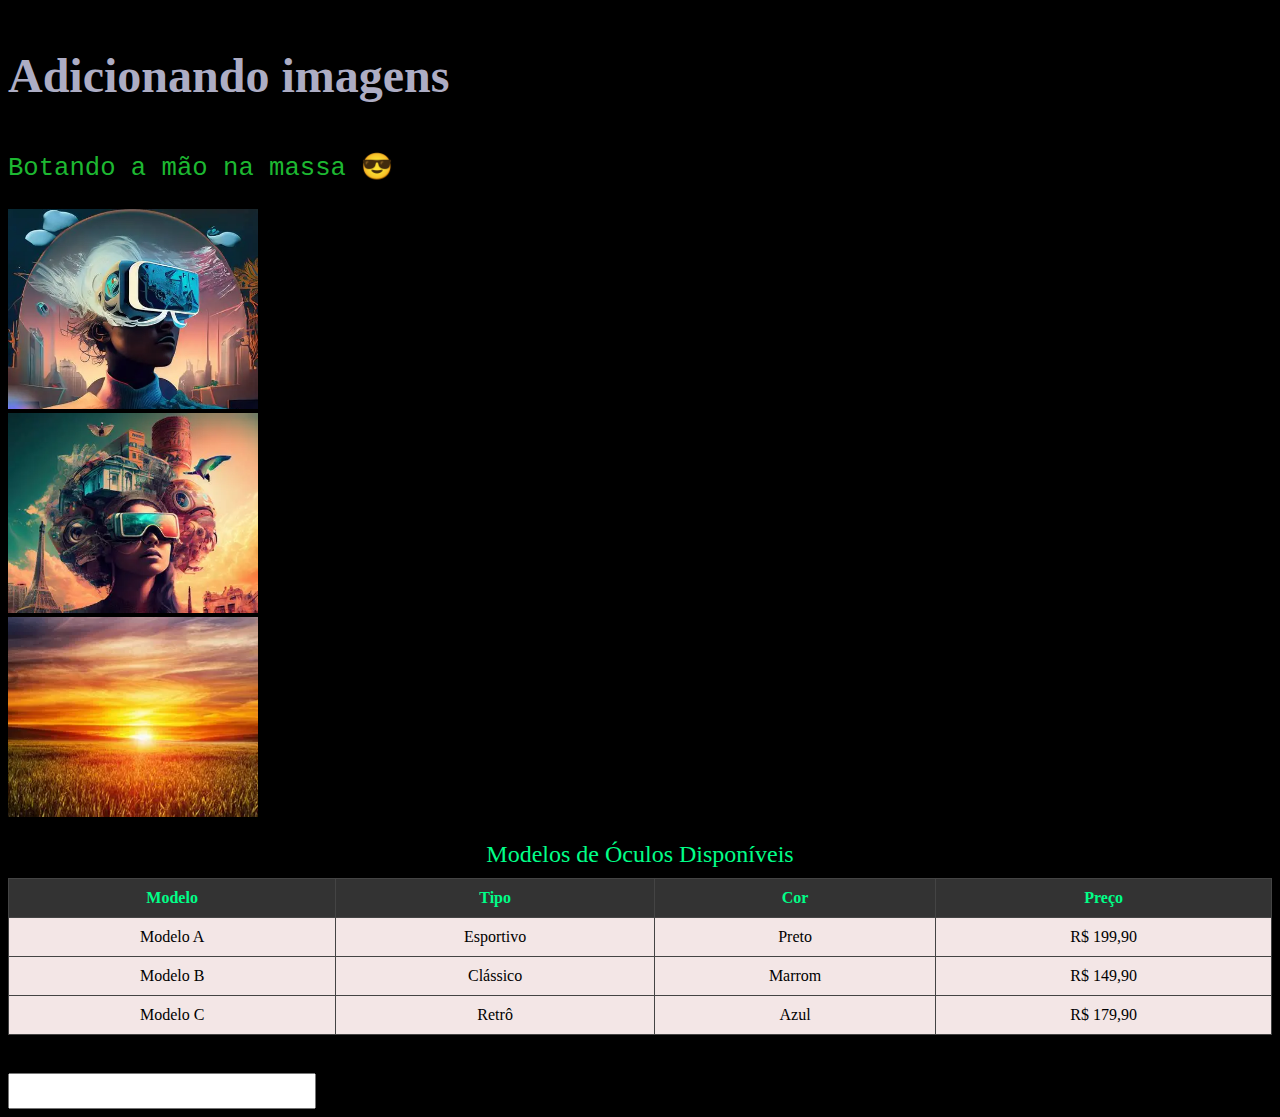
<file: index.html>
<!DOCTYPE html>
<meta charset="UTF-8">
<html>
    <head>
        <title>Paginas de imagens</title>
        <style> 
        body {
            background-color: black;
        }
            h3 {
              color: rgb(173, 173, 196);
              font-family: verdana;
              font-size: 300%;
            }
            p {
              color: rgb(29, 184, 49);
              font-family: courier;
              font-size: 160%;
            }
            .imagem {
      display: inline-block;
      width: 250px;
      height: 200px;
      margin-right: 20px;
    }

    .imagem img {
      width: 100%;
      height: 100%;
      object-fit: cover;
    }
            
    form {
      margin-top: 20px;
    }

    input[type="text"] {
      width: 300px;
      height: 30px;
      font-size: 16px;
    }
      table {
      width: 100%;
      border-collapse: collapse;
      margin-top: 20px;
      background-color: #f3e6e6;
    }

    th, td {
      border: 1px solid #444;
      padding: 10px;
      text-align: center;
    }

    th {
      background-color: #333;
      color: #00ff88;
    }

    td img {
      width: 100px;
      height: 70px;
      object-fit: cover;
    }

    caption {
      caption-side: top;
      font-size: 24px;
      color: #00ff88;
      margin-bottom: 10px;
    }
            </style>
    </head>
    <body>
        <h3>Adicionando imagens</h3>
        <p>Botando a mão na massa &#128526;</p>

        <div class="imagem" >
        <img src="imagens/3d no oculos.webp" alt="Oculos virtual">
        <img src="imagens/Colando.webp" alt="Oculos virtuais"> 
        <img src="imagens/Fundo.webp" alt="Por do sol">
</div>
<table>
    <caption>Modelos de Óculos Disponíveis</caption>
    <thead>
      <tr>
        <th>Modelo</th>
        <th>Tipo</th>
        <th>Cor</th>
        <th>Preço</th>
      </tr>
    </thead>
    <tbody>
      <tr>
        <td>Modelo A</td>
        <td>Esportivo</td>
        <td>Preto</td>
        <td>R$ 199,90</td>
      </tr>
      <tr>
        <td>Modelo B</td>
        <td>Clássico</td>
        <td>Marrom</td>
        <td>R$ 149,90</td>
      </tr>
      <tr>
        <td>Modelo C</td>
        <td>Retrô</td>
        <td>Azul</td>
        <td>R$ 179,90</td>
      </tr>
    </tbody>
  </table>
<form action="Selecione a opção">
    <label for="fname"> Dizite o modelo:></label><br>
    <input type="text" id="fname" name="fname"><br>

</form>
    </body>
</html>
</file>
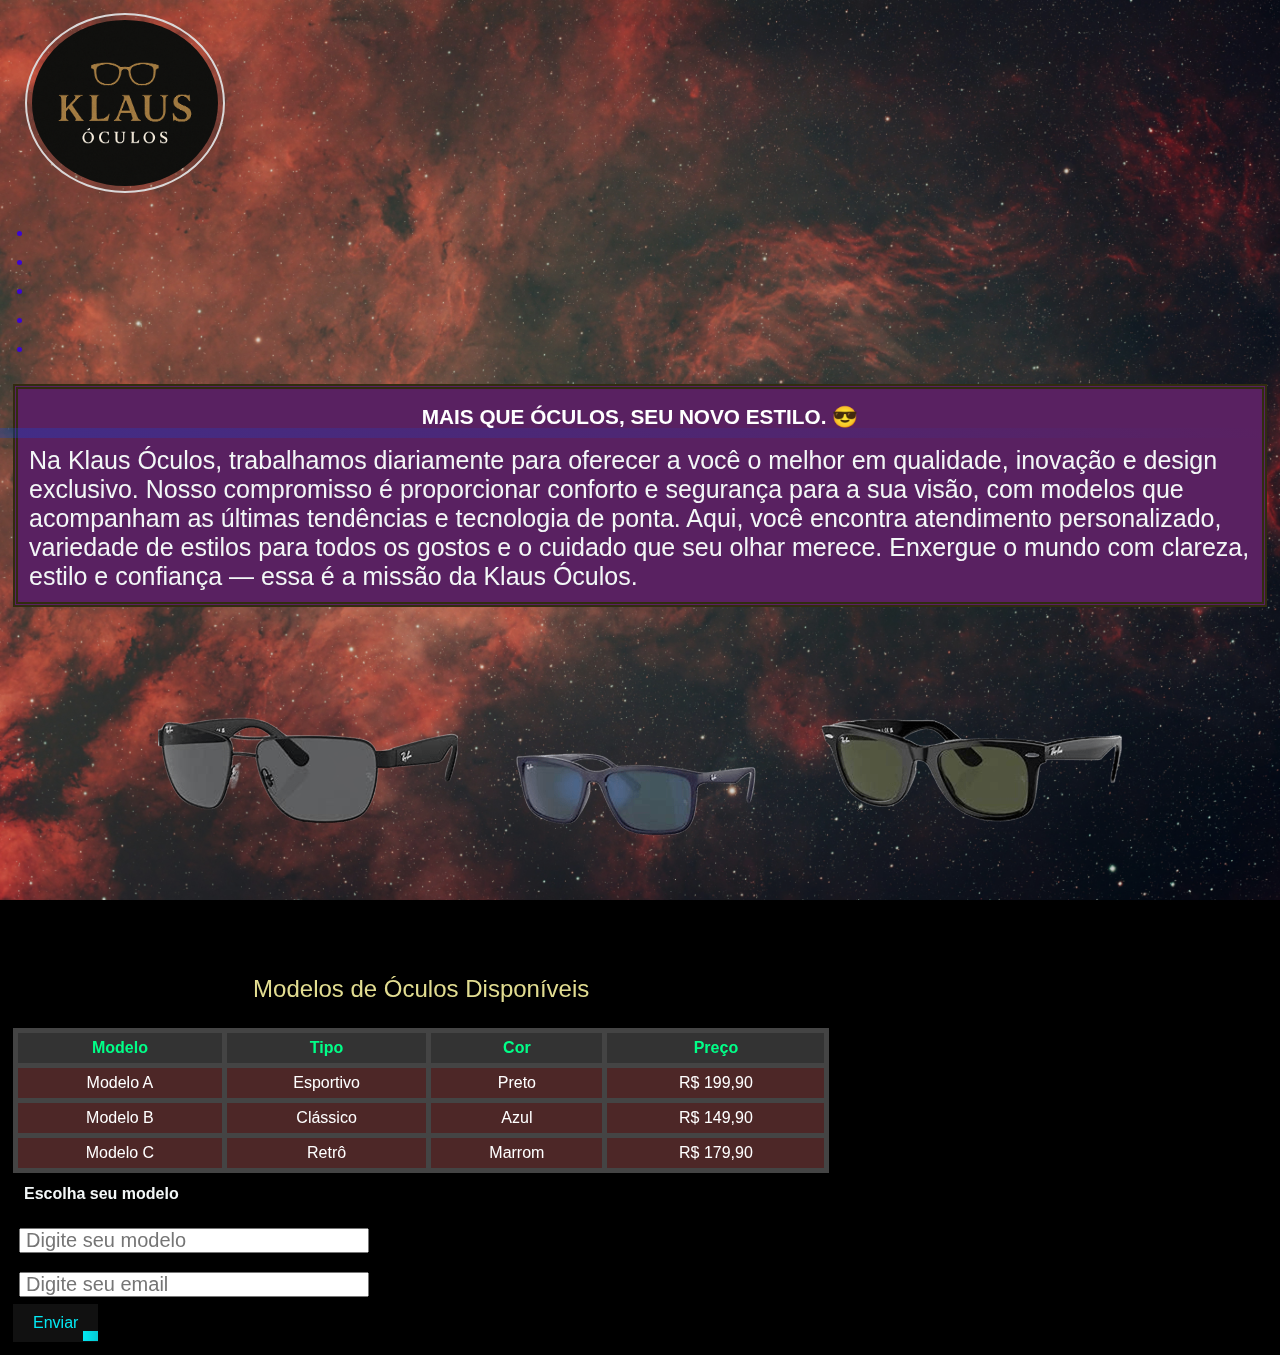
<file: Aula 04/index.html>
<!DOCTYPE html>
<PT class="BR"></PT>
<meta charset="UTF-8">
<html lang="pt.BR">
    <head>
      <title>Loja virtual</title>
   <link rel="stylesheet" href="style.css">
    </head>
    <body>
      <img src="imagens/logo.png" alt="logo da empresa" class="logo-circular">
        <ul class="menu">
    <li><a href="Inicio"></a></li>
    <li><a href="Sobre"></a></li>
    <li><a href="Serviços"></a></li>
    <li><a href="Trabalhe conosco"></a></li>
    <li><a href="contatos"></a></li>
  </ul>
      
<header class="cabeçalho">
<h5 class="efeito-borda">
  MAIS QUE ÓCULOS, SEU NOVO ESTILO. 😎
  <span class="line bottom"></span>
</h5>
<p id="subtitulo">
    Na Klaus Óculos, trabalhamos diariamente para oferecer a você o melhor em qualidade, inovação e design exclusivo. Nosso compromisso é proporcionar conforto e segurança para a sua visão, com modelos que acompanham as últimas tendências e tecnologia de ponta. Aqui, você encontra atendimento personalizado, variedade de estilos para todos os gostos e o cuidado que seu olhar merece. Enxergue o mundo com clareza, estilo e confiança — essa é a missão da Klaus Óculos.
  </p>
</header>

      
<!--Declarado uma div pois as imagens ficaria todas juntas-->
     <div class="conimagem">
  <img src="imagens/oculos 3.png" alt=""></img>
   <img src="imagens/oculos 2.png" alt=""></img>
  <img src="imagens/oculos 1.png" alt=""></img>
</div>

</div>
<!--Ajuste da tabela de preços ou catalogo dos produtos-->
<table>
    <caption>Modelos de Óculos Disponíveis</caption>
    <thead>
      <tr>
        <th>Modelo</th>
        <th>Tipo</th>
        <th>Cor</th>
        <th>Preço</th>
      </tr>
    </thead>
    <tbody>
      <tr>
        <td>Modelo A</td>
        <td>Esportivo</td>
        <td>Preto</td>
        <td>R$ 199,90</td>
      </tr>
      <tr>
        <td>Modelo B</td>
        <td>Clássico</td>
        <td>Azul</td>
        <td>R$ 149,90</td>
      </tr>
      <tr>
        <td>Modelo C</td>
        <td>Retrô</td>
        <td>Marrom</td>
        <td>R$ 179,90</td>
      </tr>
    </tbody>
  </table>
  <!--------Formulario para modelo e email-->
<form action="Selecione a opção">
  <h2 id="subtitulo">Escolha seu modelo</h2>
    <label for="fname"></label><br>
    <input type="text" placeholder="Digite seu modelo" id="fname" name="fname"><br>
    <label for="email"></label><br>
    <input  type="text" placeholder="Digite seu email" id="email" name="email"></br>
</form>
<button type="submit" class="button">Enviar
<span class="line"></span> </button>
    </body>
</html>
</file>
<file: Aula 04/style.css>
*{
  margin: 1px;
  padding: 5px; /*os 5px é padrão universal*/
  box-sizing: border-box;
}
/*cor do papel de parede da pagina */
body {
  position: relative;
  min-height: 100vh;
  font-family: Arial, Helvetica, sans-serif;
  color: #fff;
  overflow-x: hidden;
  background-color: #000000; /* cor base enquanto a imagem carrega */
}

/*imagem de fundo, escurecida para melhor contraste */
body::before{
  content: "";
  position: fixed;
  top: 0; 
  left: 0;
  right: 0;
  bottom: 0;
  background-image: url(imagens/wallace-henry-AJZ_75RTpL0-unsplash.jpg);
  background-repeat: no-repeat;
  background-size: cover;
  background-position: center;
  background-attachment: fixed;
  filter: brightness(0.9); /* escurece para destacar o texto */
  z-index: -1; /* fica atrás do conteúdo */
}

.content {
  position: relative;
  padding: 2px;
  max-width: 1200px;
  margin: 0 auto;
}
.cabeçalho{
  background:#592161;
  text-align: center;
  font-family: Arial, Helvetica, sans-serif;
  font-size: 25px;
  color: white;
  border-style:double;
  border-width: 5px;
  border-color: #312c10;
}
/*Cor do subtitulo*/
#subtitulo {
    color: rgb(243, 247, 247);
    font-family: Arial, Helvetica, sans-serif;
    font-size: 100%;
    text-align: left;
    overflow: inherit;
    white-space: normal;
    overflow-wrap: break-word;
}
 /*ajuste para as imagens , usado modelo de seletor de classe*/
.conimagem {
  display: flex;
  gap: 20px; /* espaço entre as imagens */
  justify-content: center; /* centralizar horizontalmente */
  align-items: center;
  margin: 20px auto;
  width: fit-content;
}

.conimagem span {
  width: 500px;  /* largura da imagem */
  height: 250px; /* altura da imagem */
  display: block;
}

.conimagem img {
  width: 200%;
  height: 100%;
  object-fit: cover;
  border-radius: 10px;
}


    /*edição do forms, ajuste do input*/  
    form {
      margin: top 20px;;
    }

    input[type="text"] {
      color: #1a1818;
      width: 350px;
      height: 25px;
      font-size: 20px;
      margin-bottom: 0px;
    }
    /*ajuste da tabela dos produtos */
      table {
      width: 65%;
      border-collapse: collapse;
      margin-top: 0px;
      background-color: #4d2727;
    }

    th, td {
      border: 5px solid #444;
      padding: 6px;
      text-align: center;
    }

    th {
      background-color: #333;
      color: #00ff88;
    }

    caption {
      caption-side: top;
      font-size: 24px;
      color: #e2dd91;
      margin-bottom: 20px;
    }
    /*AJuste da logo da empresa*/
.logo-circular {
  width: 200px;   
  height: 180px;         
  border-radius: 50%;     
  object-fit: cover;      
  border: 2px solid #dad8d8; 
  display: inline-block;
  justify-content: center;   
  align-items: center;      
}
/*animação de botão*/
   .button {
    position: relative;
    padding: 10px 20px;
    background: #111;
    color: #03e9f4;
    border: none;
    cursor: pointer;
    overflow: hidden;
    font-size: 16px;
  }

  .button .line {
    position: absolute;
    bottom: 0;
    right: -100%; 
    width: 100px;
    height: 2px;
    background: linear-gradient(270deg, transparent, #03e9f4);
    animation: animate3 1s linear infinite;
    animation-delay: 0.5s;
  }

  @keyframes animate3 {
    0% {
      right: -100%;
    }
    50%, 100% {
      right: 100%;
    }
  }
.efeito-borda {
  position: relative;
  display: inline-block;
  padding: 10px 25px;
  color: white;
}

/* linhas */
.efeito-borda .line {
  position: absolute;
  background: linear-gradient(570deg, transparent, #024df0);
}

/* Base */
.efeito-borda .bottom {
  bottom: 0;
  right: -80%;
  width: 1000%;
  height: 10%;
  animation: animBottom 40s linear infinite;
  animation-delay: 3s;
}
/* animações */
@keyframes animBottom {
  0% { right: -1000%; }
  200% { right: 700%; }
}
/*Aula do dia 13/08, colocando em prática Box Model*/
.menu{
  font-family: Arial, "Helvetica Neue", Helvetica, sans-serif;
  text-align: center;
  color: #3c06d1;
  margin: 10px;
  border: 3px;
  padding: 10px;
  content: normal;
}
</file>
